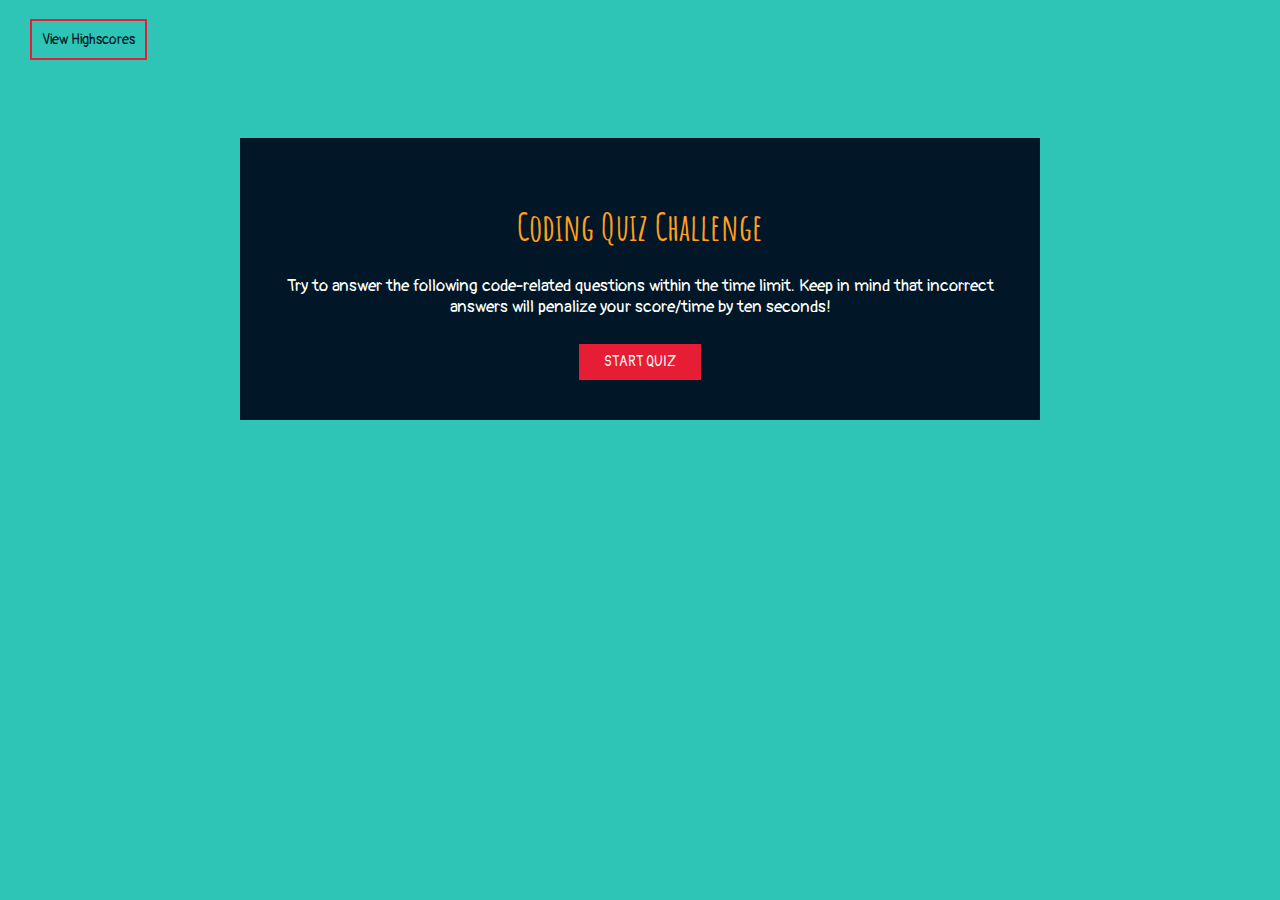
<file: index.html>
<!DOCTYPE html>
<html lang="en">

<head>
    <meta charset="UTF-8">
    <meta name="viewport" content="width=device-width, initial-scale=1.0">
    <meta http-equiv="X-UA-Compatible" content="ie=edge">

    <link rel="stylesheet" type="text/css" href="assets/style.css">
    <link href="https://fonts.googleapis.com/css2?family=Amatic+SC:wght@700&family=Pangolin&display=swap" rel="stylesheet">
    <title>Code Quiz</title>
</head>

<body>
    <!-- Link to highscores -->
    <header>
        <a href="HighScores.html" class="highscores">View Highscores</a>
    </header>
    <div id="wrapper">

        <div id="currentTime" class="timer"></div>

        <!-- Div for quiz content -->
        <div class="container">
            <div id="questionsDiv" class="question-container">
                <h1 id="h1Style">Coding Quiz Challenge</h1>
                <p>Try to answer the following code-related questions within the time limit. Keep in mind that incorrect
                    answers
                    will penalize your score/time by ten seconds!</p>
                <ul id="choicesUl" class="choise-answers"></ul>
                <!-- Buttons -->
                <button id="startTime" class="start-btn">Start Quiz</button>
            </div>
        </div>


    </div>
    <script src="assets/questions.js"></script>


</body>

</html>
</file>
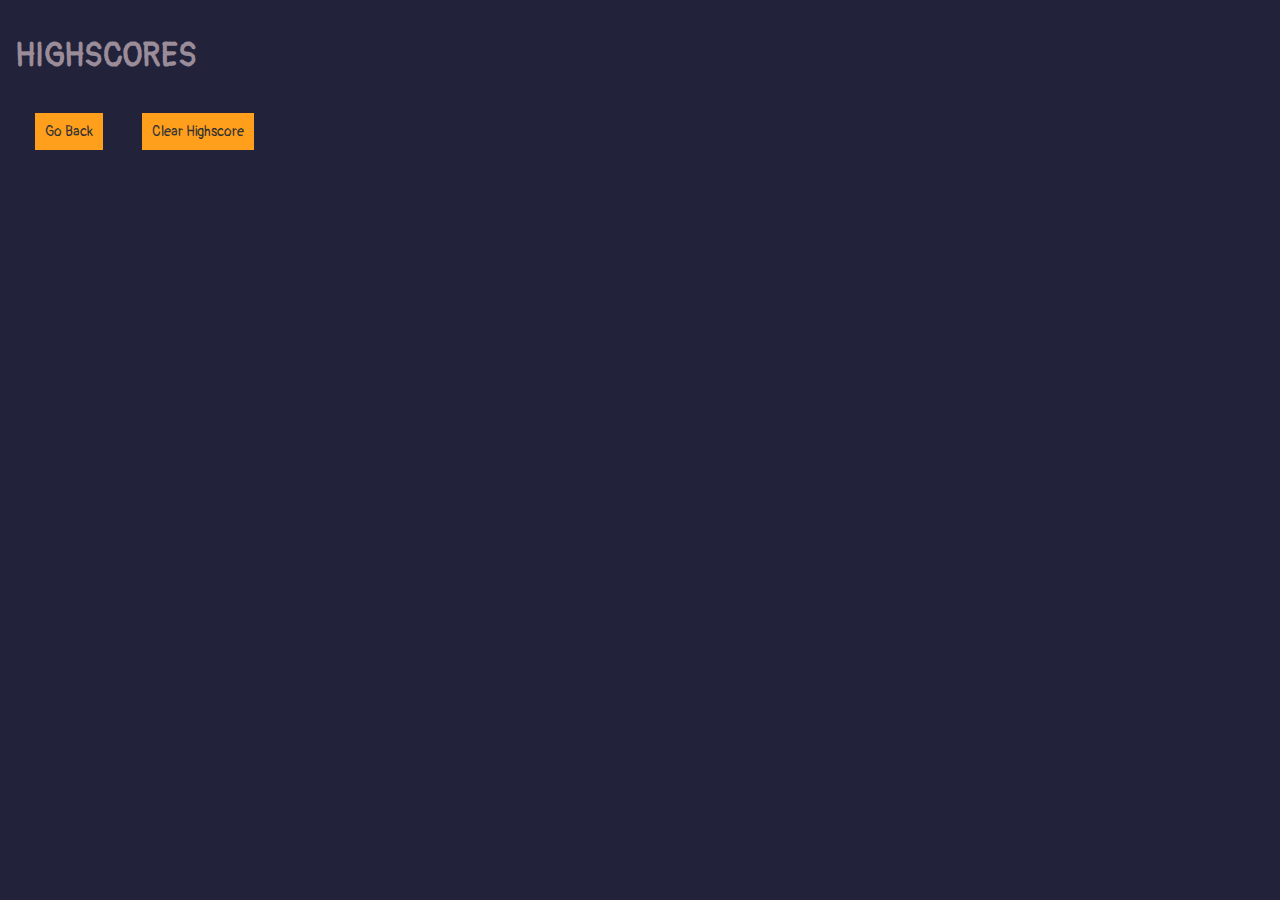
<file: HighScores.html>
<!DOCTYPE html>
<html lang="en">

<head>
    <meta charset="UTF-8">
    <meta name="viewport" content="width=device-width, initial-scale=1.0">
    <meta http-equiv="X-UA-Compatible" content="ie=edge">
    <!-- This is the style links -->
    <link rel="stylesheet" type="text/css" href="assets/hightscore.css">

    <link href="https://fonts.googleapis.com/css2?family=Amatic+SC:wght@700&family=Pangolin&display=swap" rel="stylesheet">
    <!-- This is the title-->
    <title>High Scores</title>

</head>

<body>
    <div id="wrapper">
        
        <div id="currentTime"></div>
        <!-- Div for quiz content -->
        <div id="questionsDiv">
            <h1>Highscores</h1>
            
            <ul id="highScore"></ul>

            <!-- Buttons -->
            <button id="goBack" class="button">Go Back</button>
            <button id="clear" value="reset" class="button">Clear Highscore</button>
        </div>
    </div>
    <script src="assets/HighScores.js"></script>
</body>

</html>
</file>
<file: assets/style.css>
body {
    margin: 0;
    padding: 0;

    background-color: #2ec4b6;
}

li {
    list-style: none;
}

/* style for intro container */
.container {
    width: 800px;
    max-width: 80%;
    margin: 0 auto;

    text-align: center;
    background-color: #011627;
}

.question-container {
    padding: 40px;
    margin-top: 90px;

    color: #fff;
    font-family: 'Pangolin', cursive;
}

h1 {
    font-family: 'Amatic SC', cursive;
    color: #ff9f1c;
    font-size: 37px;
}

p {
    font-family: 'Pangolin', cursive;
    font-size: 17px;
    color: #fdfffc;
}

/* style for button */
.start-btn {
    margin-top: 10px;
    padding: 10px 25px 10px;

    font-family: 'Pangolin', cursive;
    background-color: #e71d36;
    color: #fdfffc;

    border: none;
    text-transform: uppercase;

    transition: linear .1s;
}

.start-btn:hover {
    color: black;
    background-color: #ff9f1c;
}

/* style for highscore "a" tag */
a {
    text-decoration: none;
}
header{
    margin-top: 30px;
    margin-left: 30px;

}

.highscores {
    font-family: 'Pangolin', cursive;
    border: 2px solid #e71d36;
    background-color: #2ec4b6;
    color: #011627;
    font-size: 14px;

    padding: 10px;

    transition: linear .1s;
}

.highscores:hover {
    background-color: #e71d36;
    color: #fdfffc;
}

/* styles for timer */
.timer {
    float: right;
    margin-top: -100px;
    margin-right: 160px;

    font-family: 'Amatic SC', cursive;
    font-size: 30px;
}
</file>
<file: assets/hightscore.css>
body {
    margin: 0;
    padding: 0;

    background-color: #22223b;
}

h1 {
    font-family: 'Pangolin', cursive;
    color: #9a8c98;
    padding: 15px;
    text-transform: uppercase;
}

.button {
    padding: 10px;
    margin-left: 35px;
    cursor: pointer;

    font-size: 14px;
    background-color: #ff9f1c;
    color: #333;
    font-family: 'Pangolin', cursive;
    border: none;
}

.button:hover {
    background-color: #333333;
    color: #ff9f1c;
}

li {
    list-style: none;
    color: #fff;
}
</file>
